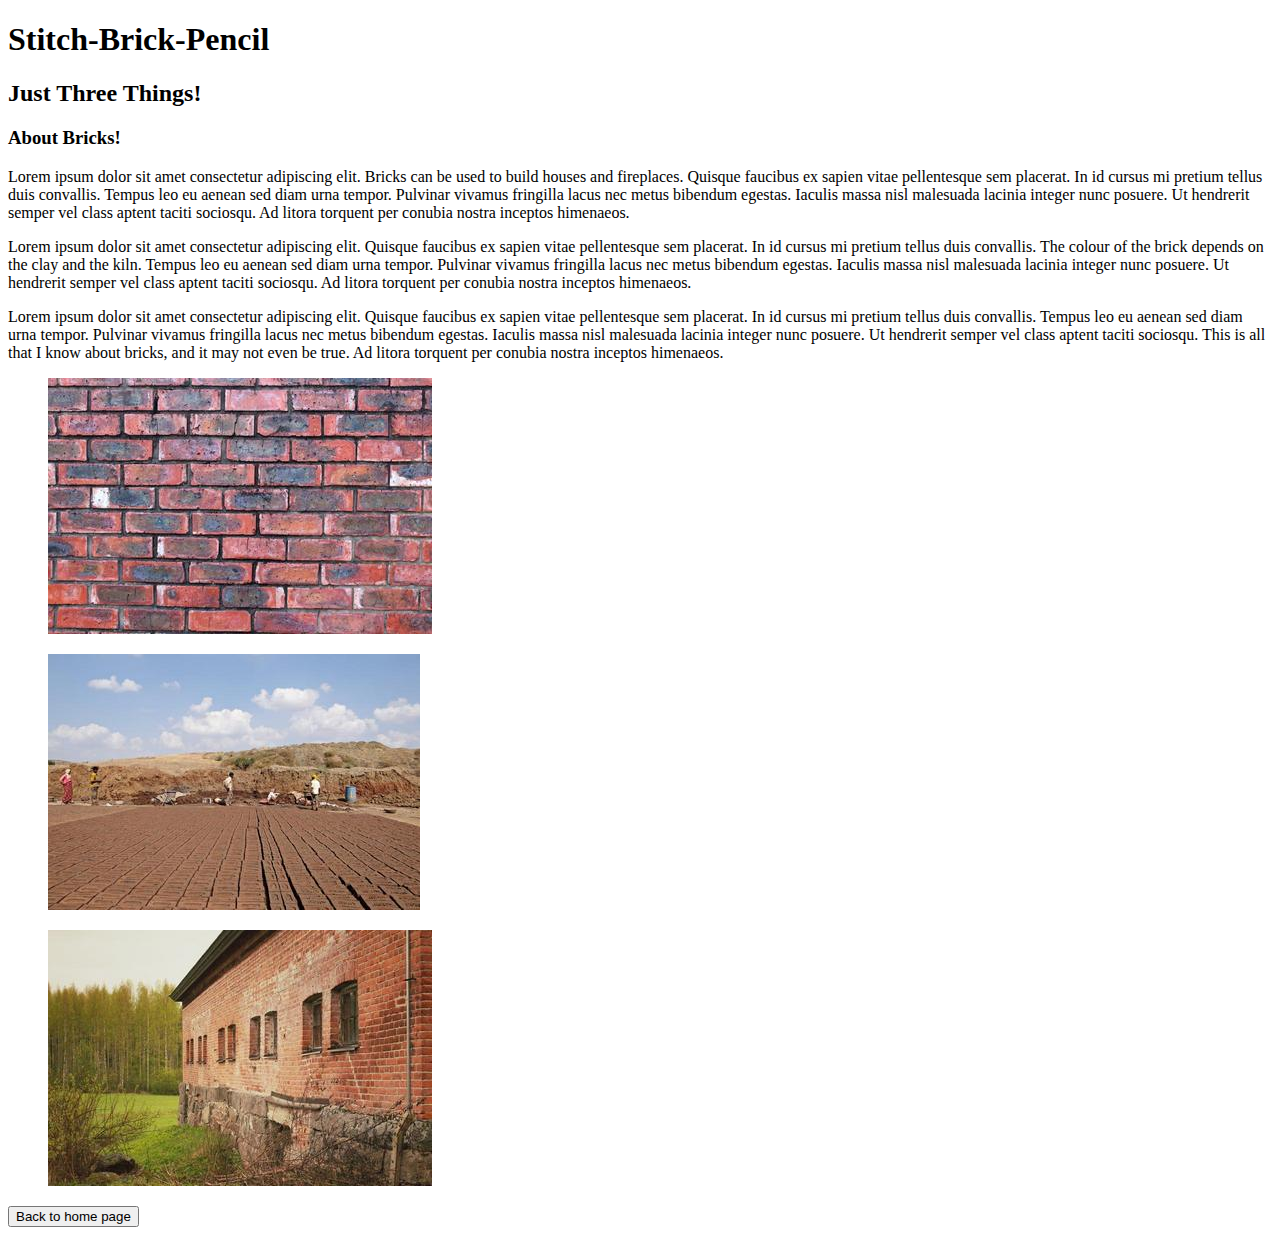
<file: csci340lab1/brick.html>
<!DOCTYPE html>
<html>
    <head>
        <link href="https://cdn.jsdelivr.net/npm/bootstrap@5.3.8/dist/css/bootstrap.min.css" rel="stylesheet" integrity="sha384-sRIl4kxILFvY47J16cr9ZwB07vP4J8+LH7qKQnuqkuIAvNWLzeN8tE5YBujZqJLB" crossorigin="anonymous">
        <link rel="stylesheet" type="text/css" href="style.css">
        <link href="https://fonts.googleapis.com/css2?family=Gideon+Roman&family=Playwrite+GB+J+Guides:ital@0;1&display=swap" rel="stylesheet">
        <link href="https://fonts.googleapis.com/css2?family=Gideon+Roman&display=swap" rel="stylesheet">
    </head>
    <body>

        <header class="container">
            <div class = "row">
                <h1 class = "col-sm-8"> Stitch-Brick-Pencil </h1>
                <h2 class = "col-sm-4 text-right"> Just Three Things!</h2>
            </div>
        </header>

        <div class = "container" id="pagescontent">
            <h3 id="centre">About Bricks!</h3>
            <p>Lorem ipsum dolor sit amet consectetur adipiscing elit.<span id="pinktext"> Bricks can be used to build houses and fireplaces.</span> Quisque faucibus ex sapien vitae pellentesque sem placerat. In id cursus mi pretium tellus duis convallis. Tempus leo eu aenean sed diam urna tempor. Pulvinar vivamus fringilla lacus nec metus bibendum egestas. Iaculis massa nisl malesuada lacinia integer nunc posuere. Ut hendrerit semper vel class aptent taciti sociosqu. Ad litora torquent per conubia nostra inceptos himenaeos.</p>

            <p>Lorem ipsum dolor sit amet consectetur adipiscing elit. Quisque faucibus ex sapien vitae pellentesque sem placerat. In id cursus mi pretium tellus duis convallis. <span id="pinktext"> The colour of the brick depends on the clay and the kiln. </span>Tempus leo eu aenean sed diam urna tempor. Pulvinar vivamus fringilla lacus nec metus bibendum egestas. Iaculis massa nisl malesuada lacinia integer nunc posuere. Ut hendrerit semper vel class aptent taciti sociosqu. Ad litora torquent per conubia nostra inceptos himenaeos.</p>

            <p>Lorem ipsum dolor sit amet consectetur adipiscing elit. Quisque faucibus ex sapien vitae pellentesque sem placerat. In id cursus mi pretium tellus duis convallis. Tempus leo eu aenean sed diam urna tempor. Pulvinar vivamus fringilla lacus nec metus bibendum egestas. Iaculis massa nisl malesuada lacinia integer nunc posuere. Ut hendrerit semper vel class aptent taciti sociosqu. <span id="pinktext"> This is all that I know about bricks, and it may not even be true. </span>Ad litora torquent per conubia nostra inceptos himenaeos.</p>

        </div>

        <div class="row" id="picturerow">
            <figure class="col-sm-4" >
                <img src="brick_wall_facebrick.jpg" />
            </figure>
            <figure class="col-sm-4" >
                <img src="brick_laying_brick_making.jpg" id="centre"/>
            </figure>
            <figure class="col-sm-4" >
                <img src="brick_walls_bricks_construction.jpg"/>
            </figure>
        </div>


        <footer id = "centre">
            <button type="button" class="mybutton" onclick="location.href='index.html'">Back to home page</button>
        </footer>
        
        

    </body>
</html>
</file>
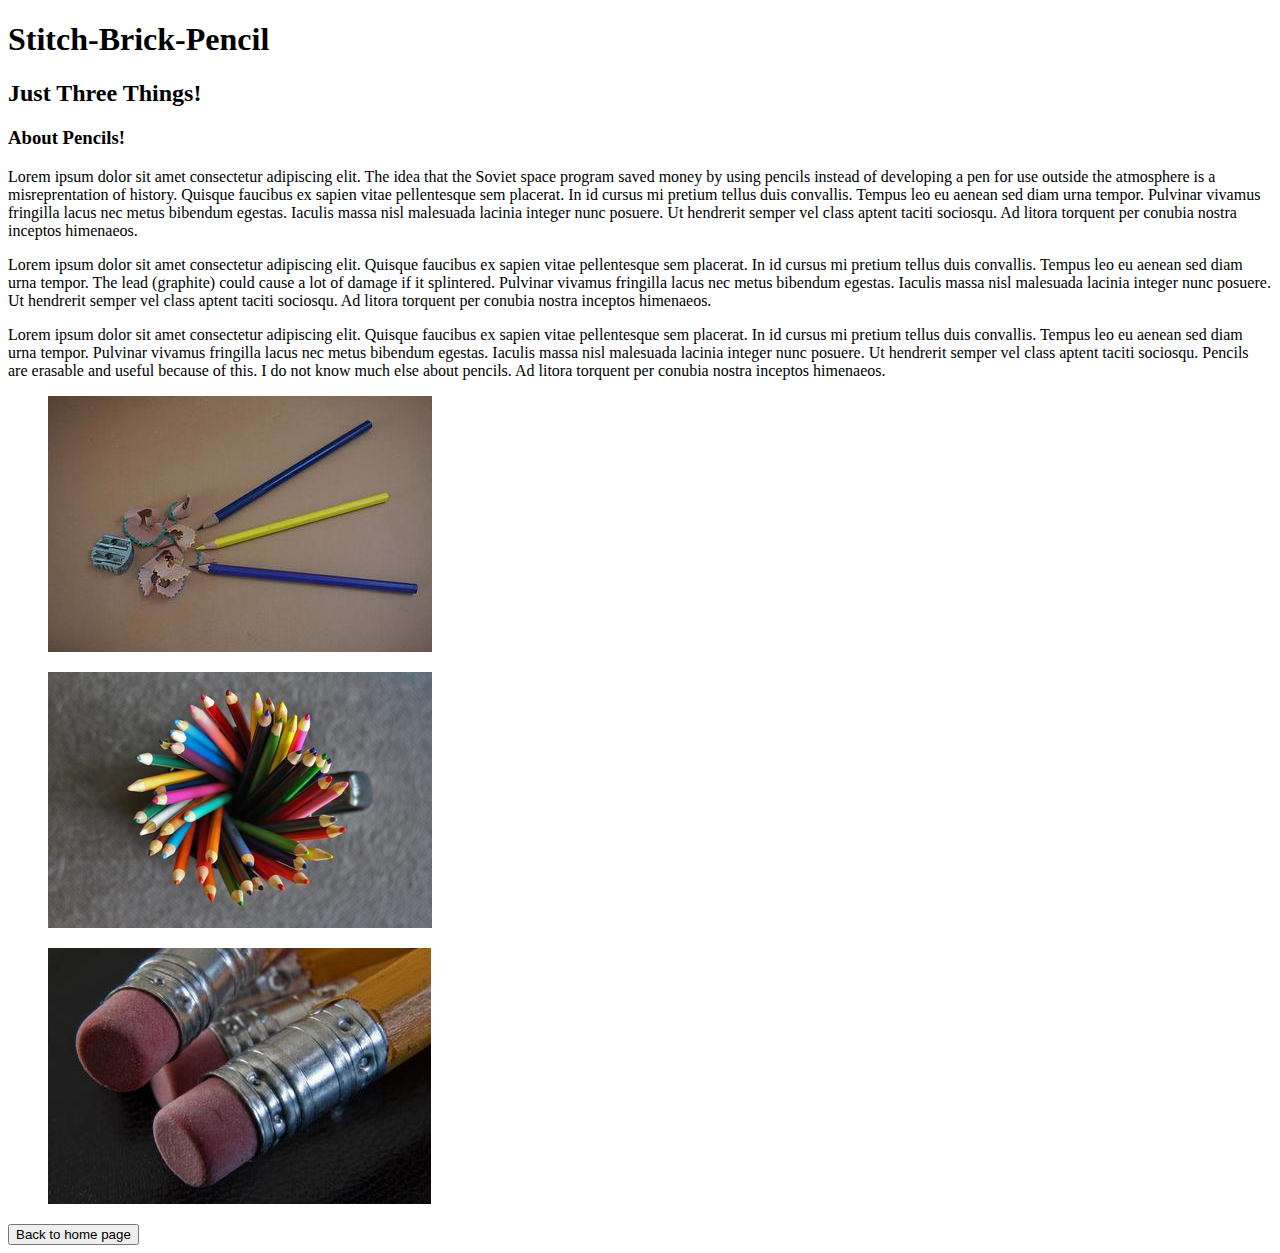
<file: csci340lab1/pencil.html>
<!DOCTYPE html>
<html>
    <head>
        <title>Stitch-Brick-Pencil Pencil</title>
        <link href="https://cdn.jsdelivr.net/npm/bootstrap@5.3.8/dist/css/bootstrap.min.css" rel="stylesheet" integrity="sha384-sRIl4kxILFvY47J16cr9ZwB07vP4J8+LH7qKQnuqkuIAvNWLzeN8tE5YBujZqJLB" crossorigin="anonymous">
        <link rel="stylesheet" type="text/css" href="style.css">
        <link href="https://fonts.googleapis.com/css2?family=Gideon+Roman&family=Playwrite+GB+J+Guides:ital@0;1&display=swap" rel="stylesheet">
        <link href="https://fonts.googleapis.com/css2?family=Gideon+Roman&display=swap" rel="stylesheet">
    </head>
    <body>

        <header class="container">
            <div class = "row">
                <h1 class = "col-sm-8"> Stitch-Brick-Pencil </h1>
                <h2 class = "col-sm-4 text-right"> Just Three Things!</h2>
            </div>
        </header>

        <div class = "container" id="pagescontent">
            <h3 id="centre">About Pencils!</h3>
            <p>Lorem ipsum dolor sit amet consectetur adipiscing elit. <span class="pinktext"> The idea that the Soviet space program saved money by using pencils instead of developing a pen for use outside the atmosphere is a misreprentation of history. </span>Quisque faucibus ex sapien vitae pellentesque sem placerat. In id cursus mi pretium tellus duis convallis. Tempus leo eu aenean sed diam urna tempor. Pulvinar vivamus fringilla lacus nec metus bibendum egestas. Iaculis massa nisl malesuada lacinia integer nunc posuere. Ut hendrerit semper vel class aptent taciti sociosqu. Ad litora torquent per conubia nostra inceptos himenaeos.</p>

            <p>Lorem ipsum dolor sit amet consectetur adipiscing elit. Quisque faucibus ex sapien vitae pellentesque sem placerat. In id cursus mi pretium tellus duis convallis. Tempus leo eu aenean sed diam urna tempor. <span class="pinktext"> The lead (graphite) could cause a lot of damage if it splintered. </span>Pulvinar vivamus fringilla lacus nec metus bibendum egestas. Iaculis massa nisl malesuada lacinia integer nunc posuere. Ut hendrerit semper vel class aptent taciti sociosqu. Ad litora torquent per conubia nostra inceptos himenaeos.</p>

            <p>Lorem ipsum dolor sit amet consectetur adipiscing elit. Quisque faucibus ex sapien vitae pellentesque sem placerat. In id cursus mi pretium tellus duis convallis. Tempus leo eu aenean sed diam urna tempor. Pulvinar vivamus fringilla lacus nec metus bibendum egestas. Iaculis massa nisl malesuada lacinia integer nunc posuere. Ut hendrerit semper vel class aptent taciti sociosqu. <span class="pinktext"> Pencils are erasable and useful because of this. I do not know much else about pencils. </span> Ad litora torquent per conubia nostra inceptos himenaeos.</p>

        </div>

        <div class="picturerow">
            <div class="row">
                <figure class="col-sm-4" >
                    <img src="pencils_coloured_pencils_drawing.jpg" alt="pencil1">
                </figure>
                <figure class="col-sm-4" >
                    <img src="pencils_colored_pencils_1365467.jpg" class="centre" alt="pencil2">
                </figure>
                <figure class="col-sm-4" >
                    <img src="pencil_pencils_eraser_1277094.jpg" alt="pencil3">
                </figure>
            </div>
        </div>


        <footer class = "centre">
            <button type="button" class="mybutton" onclick="location.href='index.html'">Back to home page</button>
        </footer>
        
        

    </body>
</html>
</file>
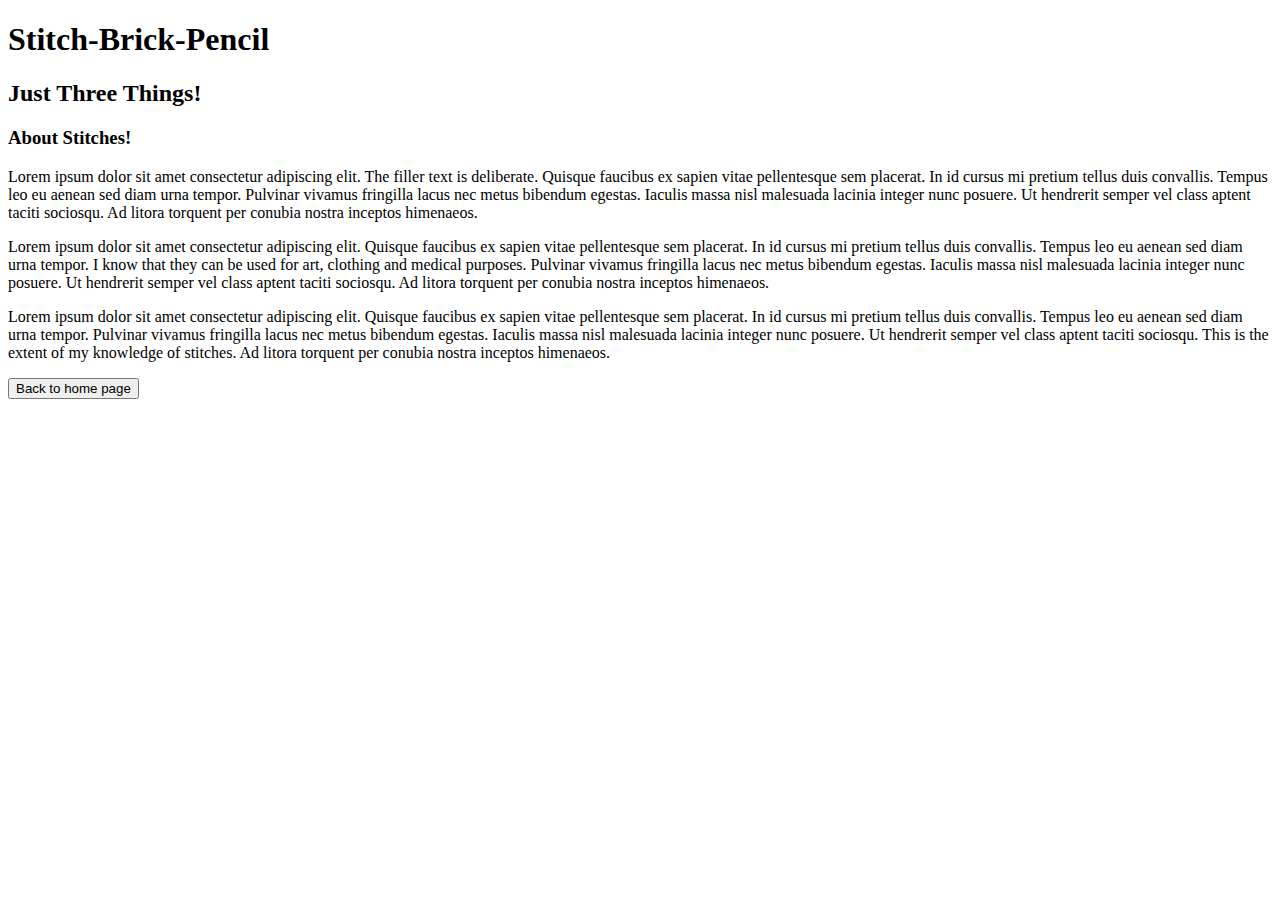
<file: csci340lab1/stitch.html>
<!DOCTYPE html>
<html>
    <head>
        <link href="https://cdn.jsdelivr.net/npm/bootstrap@5.3.8/dist/css/bootstrap.min.css" rel="stylesheet" integrity="sha384-sRIl4kxILFvY47J16cr9ZwB07vP4J8+LH7qKQnuqkuIAvNWLzeN8tE5YBujZqJLB" crossorigin="anonymous">
        <link rel="stylesheet" type="text/css" href="style.css">
        <link href="https://fonts.googleapis.com/css2?family=Gideon+Roman&family=Playwrite+GB+J+Guides:ital@0;1&display=swap" rel="stylesheet">
        <link href="https://fonts.googleapis.com/css2?family=Gideon+Roman&display=swap" rel="stylesheet">
    </head>
    <body>

        <header class="container">
            <div class = "row">
                <h1 class = "col-sm-8"> Stitch-Brick-Pencil </h1>
                <h2 class = "col-sm-4 text-right"> Just Three Things!</h2>
            </div>
        </header>

        <div class = "container" id="pagescontent">
            <h3 id="centre">About Stitches!</h3>
            <p>Lorem ipsum dolor sit amet consectetur adipiscing elit. <span id="pinktext"> The filler text is deliberate. </span>Quisque faucibus ex sapien vitae pellentesque sem placerat. In id cursus mi pretium tellus duis convallis. Tempus leo eu aenean sed diam urna tempor. Pulvinar vivamus fringilla lacus nec metus bibendum egestas. Iaculis massa nisl malesuada lacinia integer nunc posuere. Ut hendrerit semper vel class aptent taciti sociosqu. Ad litora torquent per conubia nostra inceptos himenaeos.</p>

            <p>Lorem ipsum dolor sit amet consectetur adipiscing elit. Quisque faucibus ex sapien vitae pellentesque sem placerat. In id cursus mi pretium tellus duis convallis. Tempus leo eu aenean sed diam urna tempor. <span id="pinktext"> I know that they can be used for art, clothing and medical purposes. </span>Pulvinar vivamus fringilla lacus nec metus bibendum egestas. Iaculis massa nisl malesuada lacinia integer nunc posuere. Ut hendrerit semper vel class aptent taciti sociosqu. Ad litora torquent per conubia nostra inceptos himenaeos.</p>

            <p>Lorem ipsum dolor sit amet consectetur adipiscing elit. Quisque faucibus ex sapien vitae pellentesque sem placerat. In id cursus mi pretium tellus duis convallis. Tempus leo eu aenean sed diam urna tempor. Pulvinar vivamus fringilla lacus nec metus bibendum egestas. Iaculis massa nisl malesuada lacinia integer nunc posuere. Ut hendrerit semper vel class aptent taciti sociosqu. <span id="pinktext"> This is the extent of my knowledge of stitches. </span>Ad litora torquent per conubia nostra inceptos himenaeos.</p>

        </div>


        <footer id="centre">
            <button type="button" class="mybutton" onclick="location.href='index.html'">Back to home page</button>
        </footer>
        
        

    </body>
</html>
</file>
<file: csci340lab1/style.css>

</file>
